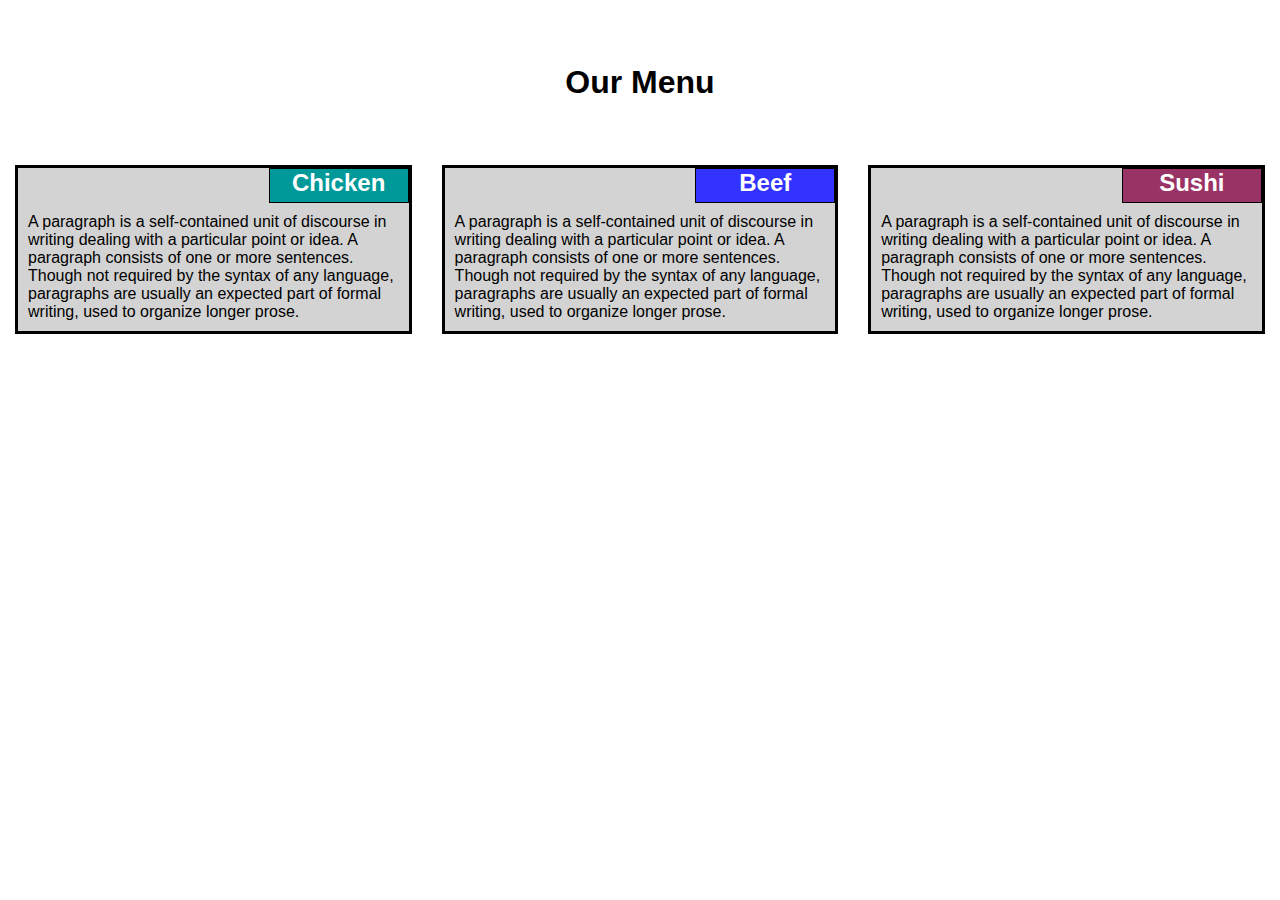
<file: Module2-Solution/index.html>
<!DOCTYPE html>
<html>
<head>
	<meta charset="utf-8">
	<!--viewport setting for reseting zoom to original view-->
	<meta name="veiwport" content="widht=device width, inital-scale=1">
	<!--link to my cascading style sheets-->
	<link rel="stylesheet" href="css/style.css">
	<title>MODULE2-SOLUTION</title>
	</head>
	<body>
		<h1>Our Menu</h1>

		<div class="col-lg-4 col-md-6 col-sm-12">
  <div class="section">
  	<h2 class="chicken">Chicken</h2>
  	<p>A paragraph is a self-contained unit of discourse in writing dealing with a particular point or idea. A paragraph consists of one or more sentences. Though not required by the syntax of any language, paragraphs are usually an expected part of formal writing, used to organize longer prose.</p>
  </div>
 </div>
 <div class="col-lg-4 col-md-6 col-sm-12">
   <div class="section">
 	<h2 class="beef">Beef</h2>
 	<p>A paragraph is a self-contained unit of discourse in writing dealing with a particular point or idea. A paragraph consists of one or more sentences. Though not required by the syntax of any language, paragraphs are usually an expected part of formal writing, used to organize longer prose.</p>
  </div>
 </div>
 <div class="col-lg-4 col-md-12 col-sm-12">
   <div class="section">
 	<h2 class="sushi">Sushi</h2>
 	<p>A paragraph is a self-contained unit of discourse in writing dealing with a particular point or idea. A paragraph consists of one or more sentences. Though not required by the syntax of any language, paragraphs are usually an expected part of formal writing, used to organize longer prose.</p>
  </div>
 </div>
	</body>
	</html>
</file>
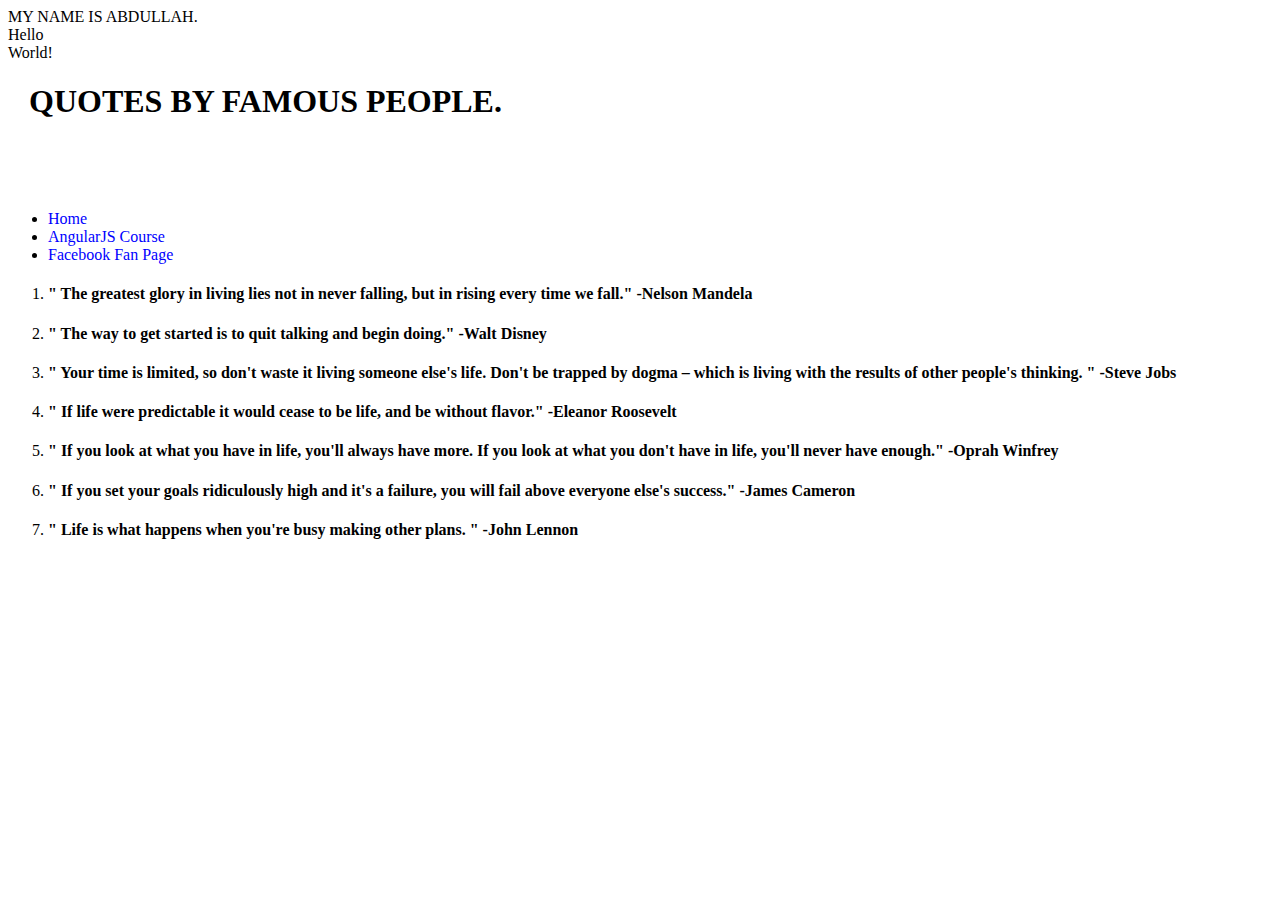
<file: site/index.html>
<!DOCTYPE html>
<html>
<head>
	<meta charset="utf-8">
	<title>MY FIRST WEB PAGE</title>
<style>

	header span:hover{
		font-size: 500px;
		background-color:green; 


	}


	h1{
		margin: 10px;
		padding: 10px;
		border:1px solid white;
		width:1000px;
		height: 100px;

	}
	ol li h4:hover , ol li h4:active{
		font-size: 20px;
		background-color:green; 

	}

	a:link, a:visited {
  text-decoration: none;

  color: blue;

  width: 200px;
  text-align: center;
  margin-bottom: 1px;
}

 </style>

</head>
<body>
	<header>
		<span>
			MY NAME IS ABDULLAH.
		</span>
	</header>

	<div>Hello</div>
  <span>World!</span>
	<h1> QUOTES BY FAMOUS PEOPLE.</h1>


	 <ul>
    <li><a href="/">Home</a></li>
    <li><a href="http://goo.gl/V0Wl6s" target="_blank">AngularJS Course</a></li>
    <li><a href="http://www.facebook.com/CourseraWebDev" target="_blank">Facebook Fan Page</a></li>
  </ul>
	<ol>
		<li><h4> &quot; The greatest glory in living lies not in never falling, but in rising every time we fall.&quot; -Nelson Mandela </h4></li>
		<li><h4> &quot; The way to get started is to quit talking and begin doing.&quot; -Walt Disney </h4></li>
		<li><h4> &quot; Your time is limited, so don't waste it living someone else's life. Don't be trapped by dogma – which is living with the results of other people's thinking.
		&quot; -Steve Jobs </h4></li>
		<li><h4> &quot; If life were predictable it would cease to be life, and be without flavor.&quot; -Eleanor Roosevelt </h4></li>
		<li><h4> &quot; If you look at what you have in life, you'll always have more. If you look at what you don't have in life, you'll never have enough.&quot;  -Oprah Winfrey </h4></li>
		<li><h4> &quot; If you set your goals ridiculously high and it's a failure, you will fail above everyone else's success.&quot;  -James Cameron </h4></li>
		<li><h4> &quot; Life is what happens when you're busy making other plans.
		&quot;  -John Lennon </h4></li>
	</ol>

</body>
</html>
</file>
<file: Module2-Solution/css/style.css>
/********** Base styles reseting browser preset margins and box size**********/
* {
  box-sizing: border-box;
  margin: 0;
  padding: 0;
}
/********** Container body font family and font size ***********/
body {
 font-family: Arial, Helvetica, sans-serif;

  font-size: 100%;
}
/********** Container H2 styles for region position on section with margins
, size, border and !float clearing!********/
h2{
  position: absolute;
  top: 0px;
  right:0px;
  margin: auto;
  float: none;
  width: 140px;
  height: 35px;
  border:1px solid black;
  text-align:center;
  padding: center;
  }
/********* Descripbing Header text align margins and style **********/
h1 {
  text-align: center;
  margin-top: 5%;
  margin-bottom: 5%; 
}
/********* Section text/background align margins padding and style **********/
  
.section {  
  position: relative;
  color: black;
  background-color: lightgrey;
  padding: 10px;
  padding-top: 45px;
  font-size: 100%;
  border:3px solid black;
  margin-left: 15px;
  margin-bottom: 15px;
  margin-right: 15px;
  }  
  /********* Region positioning text align margins and style **********/
  .chicken{
    background-color:#009999;         
    color: white;
    }
   .beef{
    background-color:#3333ff;
    color: white;  
   }
   .sushi{
    background-color:#993366;
    color: white;   
   }
/********** Large devices only **********/
@media (min-width: 992px) {  
  .col-lg-1, .col-lg-2, .col-lg-3, .col-lg-4, .col-lg-5, .col-lg-6, .col-lg-7, .col-lg-8, .col-lg-9, .col-lg-10, .col-lg-11, .col-lg-12 {
    float: left;
    margin: auto;    
  }
  .col-lg-1 {
    width: 8.33%;
  }
  .col-lg-2 {
    width: 16.66%;
  }
  .col-lg-3 {
    width: 25%;
  }
  .col-lg-4 {
    width: 33.33%;
  }
  .col-lg-5 {
    width: 41.66%;
  }
  .col-lg-6 {
    width: 50%;
  }
  .col-lg-7 {
    width: 58.33%;
  }
  .col-lg-8 {
    width: 66.66%;
  }
  .col-lg-9 {
    width: 74.99%;
  }
  .col-lg-10 {
    width: 83.33%;
  }
  .col-lg-11 {
    width: 91.66%;
  }
  .col-lg-12 {
    width: 100%;
  }
}
/********** Medium devices only **********/
@media (min-width: 768px) and (max-width: 991px) {  
  .col-md-1, .col-md-2, .col-md-3, .col-md-4, .col-md-5, .col-md-6, .col-md-7, .col-md-8, .col-md-9, .col-md-10, .col-md-11, .col-md-12 {
    float: left;
    margin: auto;
  }
  .col-md-1 {
    width: 8.33%;
  }
  .col-md-2 {
    width: 16.66%;
  }
  .col-md-3 {
    width: 25%;
  }
  .col-md-4 {
    width: 33.33%;
  }
  .col-md-5 {
    width: 41.66%;
  }
  .col-md-6 {
    width: 50%;
  }
  .col-md-7 {
    width: 58.33%;
  }
  .col-md-8 {
    width: 66.66%;
  }
  .col-md-9 {
    width: 74.99%;
  }
  .col-md-10 {
    width: 83.33%;
  }
  .col-md-11 {
    width: 91.66%;
  }
  .col-md-12 {
    width: 100%;
  }
}  
  /********** Small devices only **********/
***@media (max-width: 767px){  
  .col-sm-1, .col-sm-2, .col-sm-3, .col-sm-4, .col-sm-5, .col-sm-6, .col-sm-7, .col-sm-8, .col-sm-9, .col-sm-10, .col-sm-11, .col-sm-12 {
    float: left;
    margin: auto;
  }
  .col-sm-1 {
    width: 8.33%;
  }
  .col-sm-2 {
    width: 16.66%;
  }
  .col-sm-3 {
    width: 25%;
  }
  .col-sm-4 {
    width: 33.33%;
  }
  .col-sm-5 {
    width: 41.66%;
  }
  .col-sm-6 {
    width: 50%;
  }
  .col-sm-7 {
    width: 58.33%;
  }
  .col-sm-8 {
    width: 66.66%;
  }
  .col-sm-9 {
    width: 74.99%;
  }
  .col-sm-10 {
    width: 83.33%;
  }
  .col-sm-11 {
    width: 91.66%;
  }
  .col-sm-12 {
    width: 100%;
  }
}
</file>
